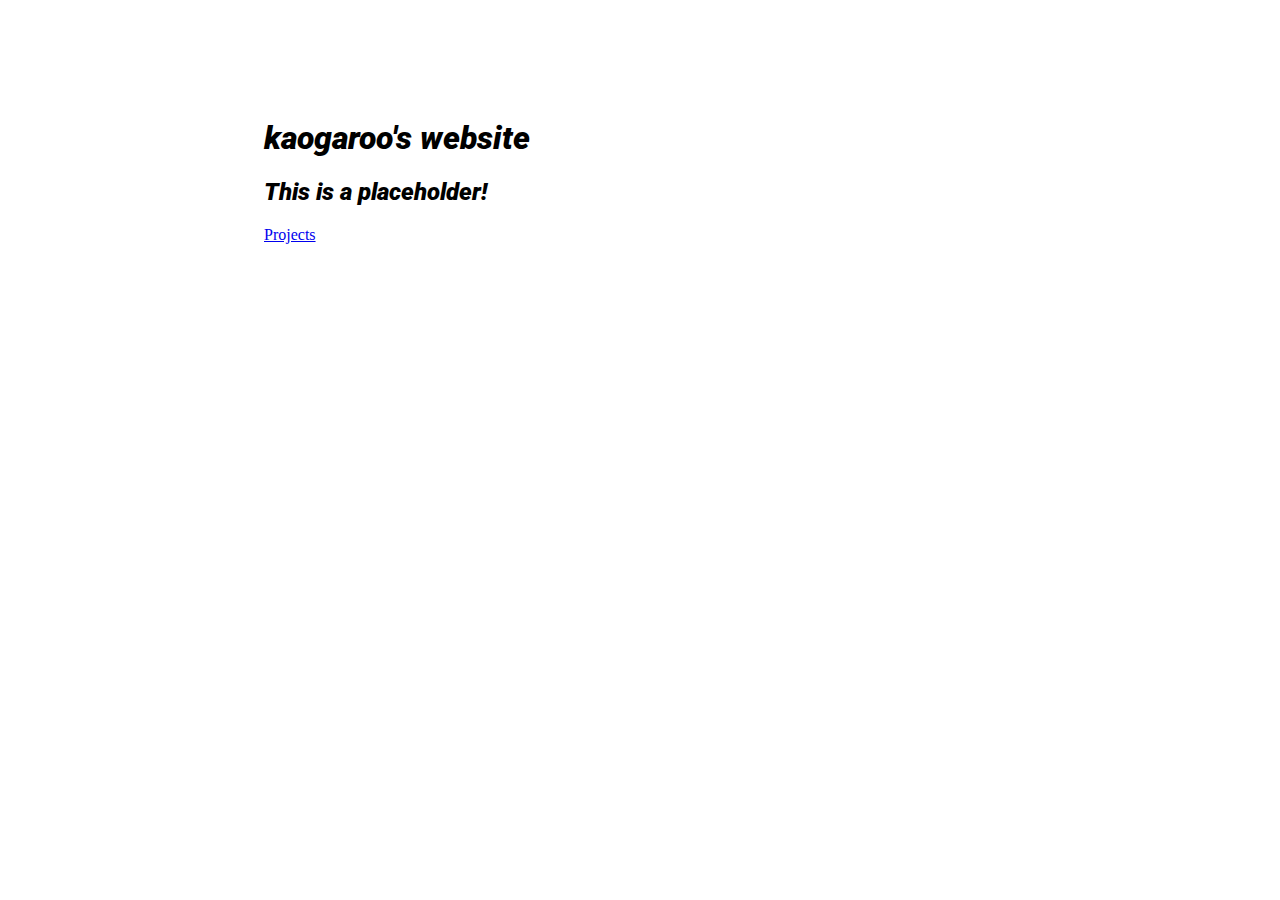
<file: index.html>
<!DOCTYPE html>
<html lang="en">
<head>
    <meta charset="UTF-8">
    <meta name="viewport" content="width=device-width, initial-scale=1.0">
    <title>kaogaroo - Home</title>
    <link rel="stylesheet" href="style.css">
</head>
<body>
    <div id="wrapper">
        <h1>
            kaogaroo's website
        </h1>
        <h2>
            This is a placeholder!
        </h2>   
        <a href="/projects">
            Projects
        </a>
    </div>
</body>
</html>
</file>
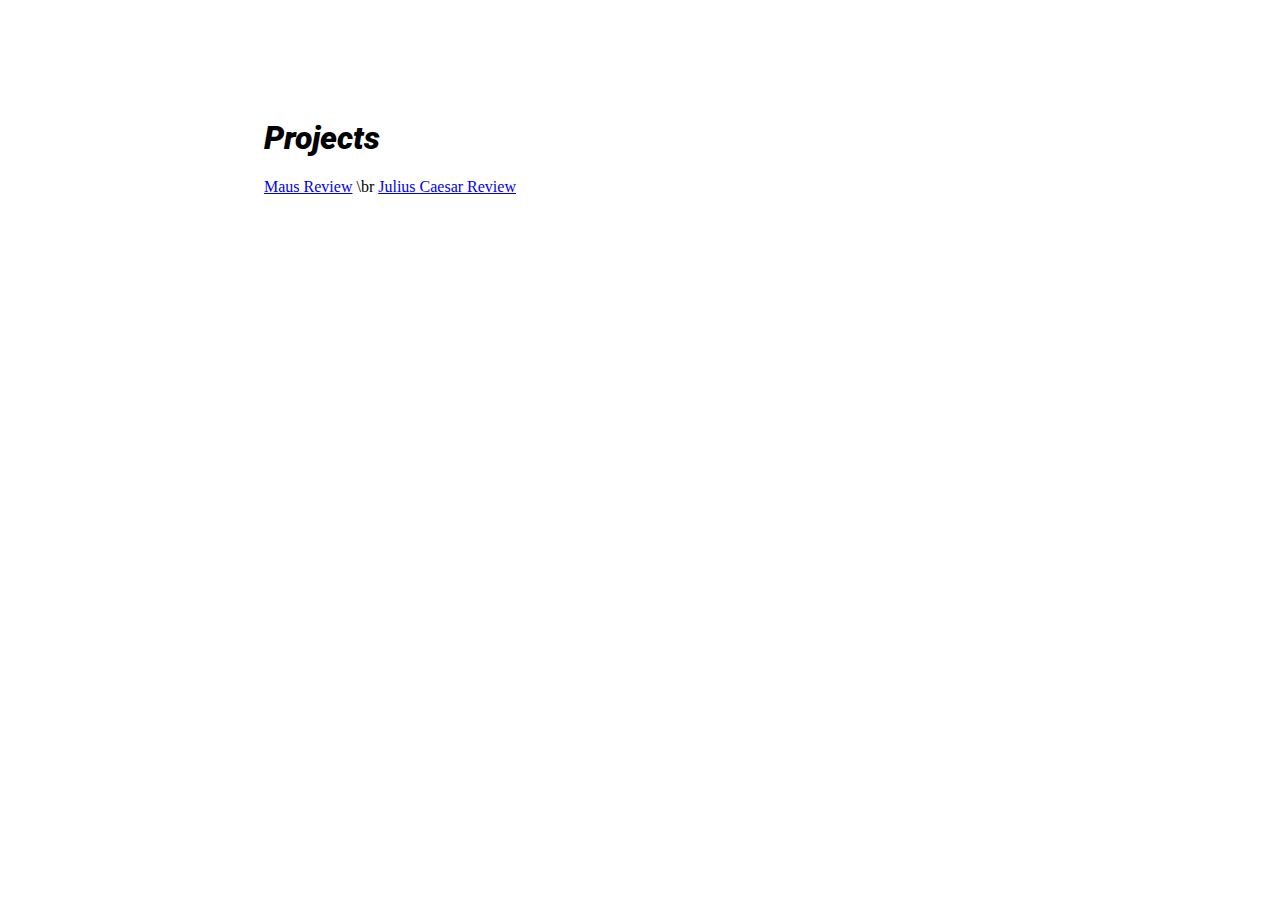
<file: projects/index.html>
<!DOCTYPE html>
<html lang="en">
<head>
    <meta charset="UTF-8">
    <meta name="viewport" content="width=device-width, initial-scale=1.0">
    <title>kaogaroo - Projects</title>
    <link rel="stylesheet" href="style.css">
</head>
<body>
    <div id="wrapper">
        <h1>
            Projects
        </h1>
        <a href="/projects/maus-review/">Maus Review</a> \br
        <a href="/projects/caesar-review/">Julius Caesar Review</a>
    </div>
</body>
</html>
</file>
<file: style.css>
@import url('https://fonts.googleapis.com/css2?family=Montserrat:ital,wght@0,100..900;1,100..900&family=Roboto:ital,wght@0,100..900;1,100..900&display=swap');

#wrapper {
    padding-top: 7vw;
    padding-left: 20vw;
    padding-right: 20vw;
}

p {
    font-family: "Montserrat", sans-serif;
    font-optical-sizing: auto; 
    padding-bottom: 5vh;
}

h1, h2, h3, h4, h5, h6 {
    font-family: "Roboto", sans-serif;
    font-weight: 900;
    font-style: italic;
    font-optical-sizing: auto;
}

.flex-container {
    display: flex;
    align-items: center; /* Vertically center the content */
    gap: 20px; /* Space between image and text */
}

img {
    max-height: 60vh; /* Set a fixed width for the image */
    width: auto;
    object-fit: contain;
    border-radius: 5rem;
}

.fade-in {
    opacity: 0; /* Start invisible */
    transition: opacity 1s ease-out; /* Smooth transition */
}

/* Final state of the element */
.fade-in.visible {
    opacity: 1; /* Make visible */
}
</file>
<file: projects/style.css>
@import url('https://fonts.googleapis.com/css2?family=Montserrat:ital,wght@0,100..900;1,100..900&family=Roboto:ital,wght@0,100..900;1,100..900&display=swap');

#wrapper {
    padding-top: 7vw;
    padding-left: 20vw;
    padding-right: 20vw;
}

p {
    font-family: "Montserrat", sans-serif;
    font-optical-sizing: auto; 
    padding-bottom: 5vh;
}

h1, h2, h3, h4, h5, h6 {
    font-family: "Roboto", sans-serif;
    font-weight: 900;
    font-style: italic;
    font-optical-sizing: auto;
}

.flex-container {
    display: flex;
    align-items: center; /* Vertically center the content */
    gap: 20px; /* Space between image and text */
}

img {
    max-height: 60vh; /* Set a fixed width for the image */
    width: auto;
    object-fit: contain;
    border-radius: 5rem;
}

.fade-in {
    opacity: 0; /* Start invisible */
    transition: opacity 1s ease-out; /* Smooth transition */
}

/* Final state of the element */
.fade-in.visible {
    opacity: 1; /* Make visible */
}
</file>
